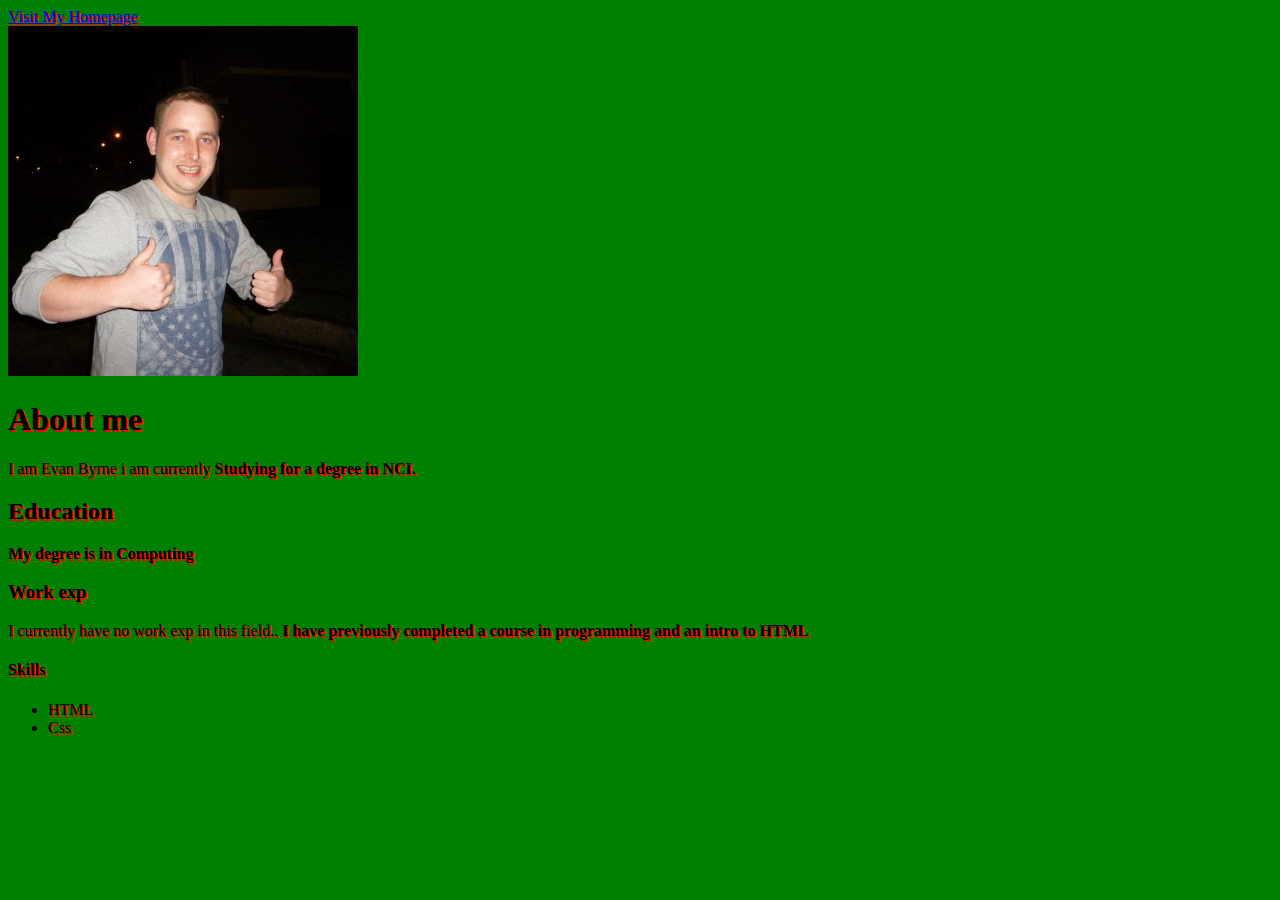
<file: index.HTML>
<!DOCTYPE html>
<html>
	<head>
		<title>
			
		</title>
		<link rel = "stylesheet" href="Style.css"/>
	</head>
	<body>
	<a href="index2.html">Visit My Homepage</a> <br />
	<img src= "mePic.jpg" width="350px" />
		<!-- Name: Evan Byrne Student No.14110784 -->
		<h1> About me </h1> 
		<p> I am Evan Byrne i am currently <strong> Studying for a degree in NCI.</strong></p>
		<h2> Education </h2>
		<p><strong> My degree is in Computing</strong></p>
		<h3> Work exp </h3>
		<p>I currently have no work exp in this field.. <strong>I have previously completed a course in programming and an intro to HTML</strong></p>
		<h4> Skills </h4>
		<p>
		<ul>
  <li>HTML</li>
  <li>Css</li></ul></p>
	</body>
</html>
</file>
<file: Style.css>
body
{
background-color:green;
font-family:tohoma;
color:black;
text-shadow: 2px 2px #ff0000;
}
</file>
